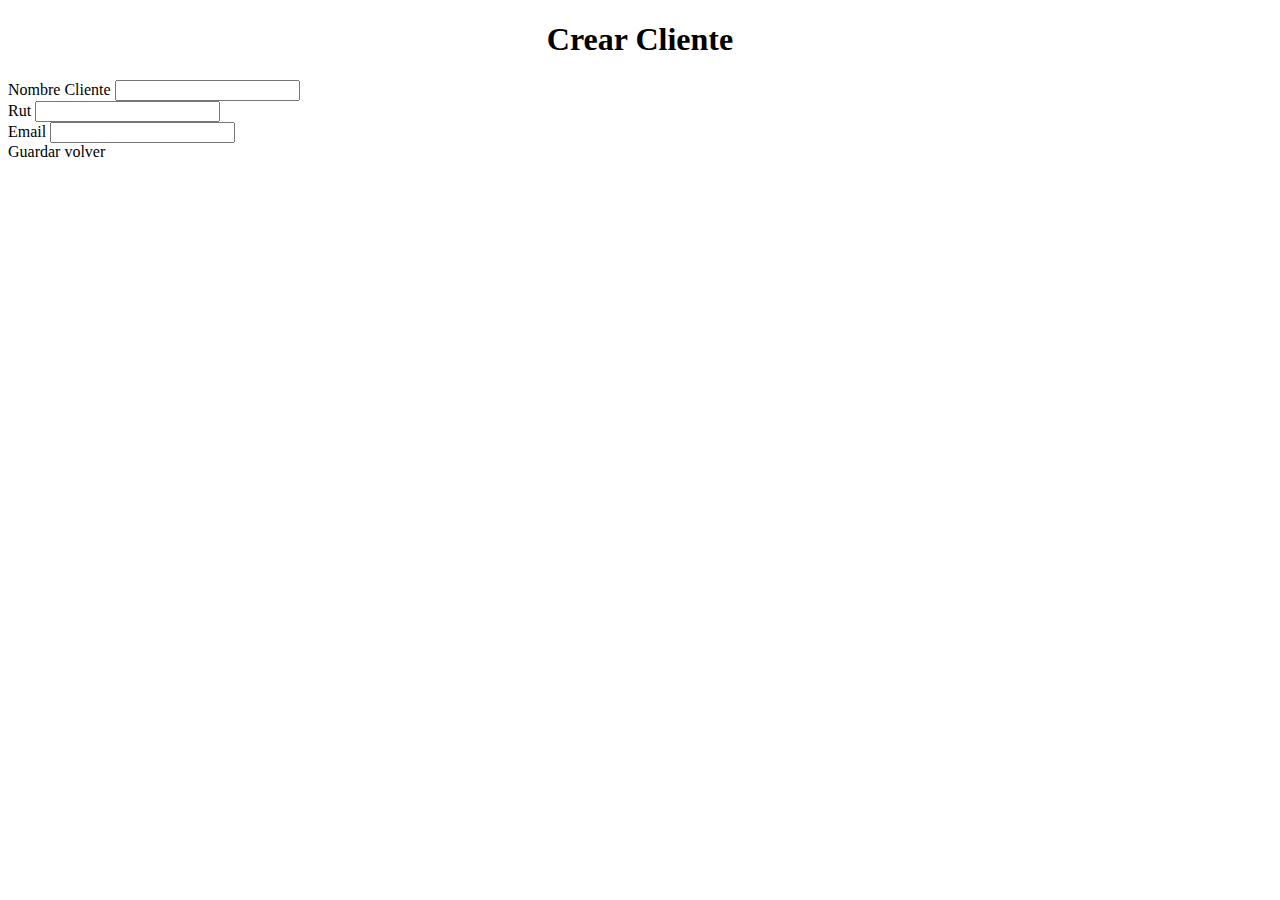
<file: src/main/resources/templates/cliente.html>
<!DOCTYPE html>
<html lang="es" xmlns:th="http://www.w3.org/1999/xhtml">
<head>
  <div th:replace="head :: head"></div>
</head>

<body>

<header>
  <h1><center>Crear Cliente</center></h1>
</header>

<main>
  <!--Form Agrega Cli-->
    <section class="container">
        <div class="row">
            <div class="col-md centro">
                  <label for="nombre" class="form-label">Nombre Cliente</label>
                  <input type="text" class="form-control centro" id="nombre" name="nombre"
                         th:value="${cliente.getNombre()}">
                </div>
                    <div class="col-md centro">
                      <label for="rut" class="form-label">Rut</label>
                      <input type="text" class="form-control centro" id="rut" name="rut"
                             th:value="${cliente.getRut()}">
                    </div>
                    <div class="col-md centro">
                        <label for="email" class="form-label">Email</label>
                        <input type="text" class="form-control centro" id="email" name="email" th:value="${cliente.getEmail()}">
                        <div class="col-md centro">
                            <a class="btn btn-primary">Guardar</a>
                            <a th:href="@{/cliente/all}" class="btn btn-primary">volver</a>
                    </div>
            </div>
        </div>
    </section>
  <!--Form Agrega Cli-->
</main>

<!-- footer -->
<footer>
<section class="container-fluid">
  <div th:replace="footer :: footer"></div>
</section>
</footer>
<!-- footer -->

<!-- Scrípts -->
<script>
    $(document).ready( function () {
    $('#estudiantes').DataTable();
} );
</script>
<script src="https://cdn.jsdelivr.net/npm/@popperjs/core@2.11.5/dist/umd/popper.min.js"
        integrity="sha384-Xe+8cL9oJa6tN/veChSP7q+mnSPaj5Bcu9mPX5F5xIGE0DVittaqT5lorf0EI7Vk"
        crossorigin="anonymous"></script>
<script src="https://cdn.jsdelivr.net/npm/bootstrap@5.2.0/dist/js/bootstrap.min.js"
        integrity="sha384-ODmDIVzN+pFdexxHEHFBQH3/9/vQ9uori45z4JjnFsRydbmQbmL5t1tQ0culUzyK"
        crossorigin="anonymous"></script>
<!-- Scrípts -->
</body>
</html>
</file>
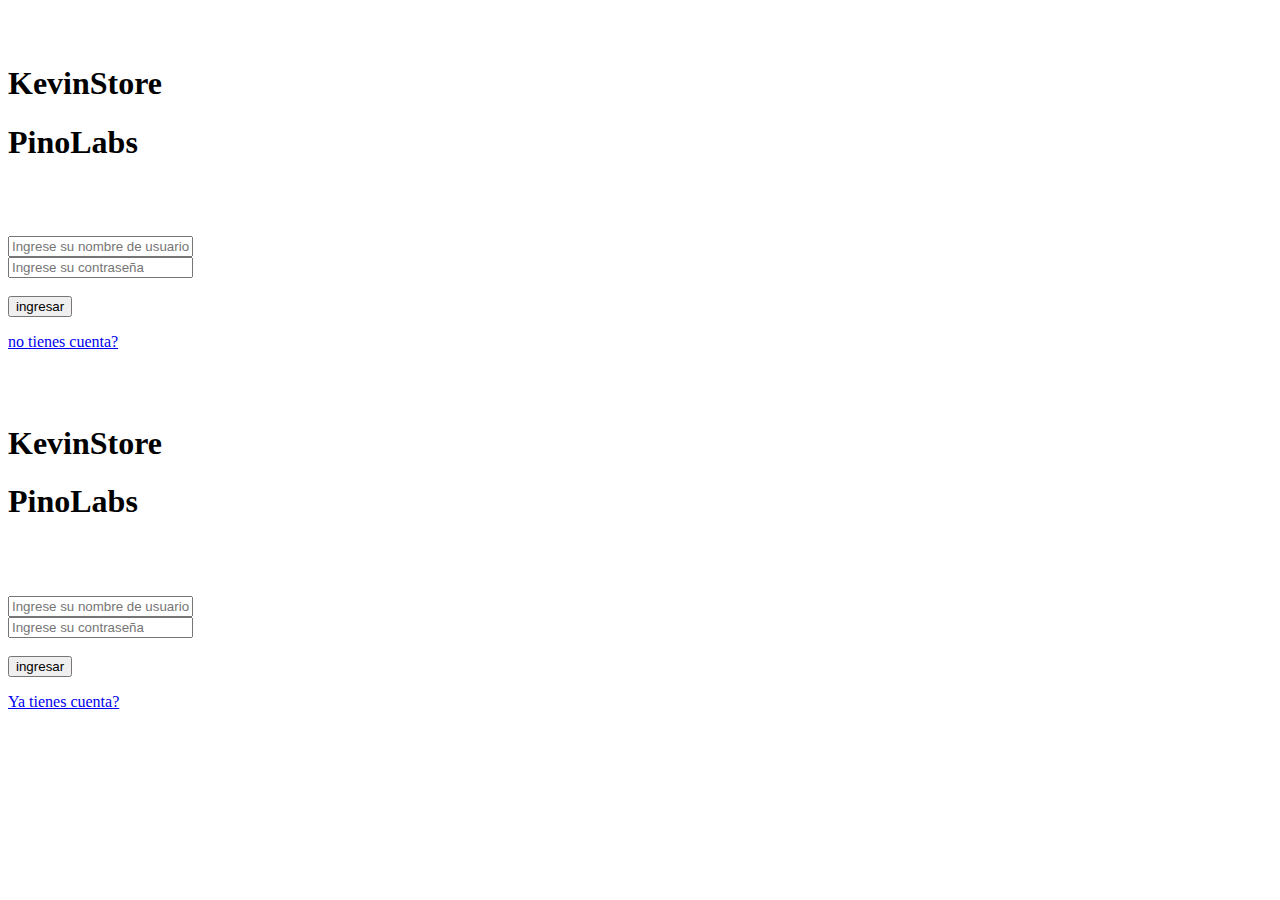
<file: src/main/resources/templates/login.html>
<!DOCTYPE html>
<html lang="es" xmlns:th="http://www.thymeleaf.org">
<head>
    <div th:replace="head :: head"></div>
</head>
<body>
<section class="container-fluid">
    <form action="/" method="post" id="login">
       <section class="form-register centro"> 
        <br>
        <br>
        <h1>KevinStore</h1>
        <h1> PinoLabs </h1>
        <br>
        <br>
        <br>
        <div class="set-1">
        <input class="controls" type="text" name="username" id="username" placeholder="Ingrese su nombre de usuario"required maxlength="15">
        </div>
        <input class="controls" type="password" name="password" id="password" placeholder="Ingrese su contraseña" required maxlength="15">
        <!-- Submit Button -->
        <div>
            <br>
            <input class="botons" type="submit" value="ingresar">
            <p><a class="link" href="#registro" onclick="MostrarReg()">no tienes cuenta?</a></p> 
        </div>
      </section>
    </form>

<form action="/" method="post" id="registro">
       <section class="form-register centro"> 
        <br>
        <br>
        <h1>KevinStore</h1>
        <h1> PinoLabs </h1>
        <br>
        <br>
        <br>
        <div class="set-1">
        <input class="controls" type="text" name="username" id="username" placeholder="Ingrese su nombre de usuario"required maxlength="15">
        </div>
        <input class="controls" type="password" name="password" id="password" placeholder="Ingrese su contraseña" required maxlength="15">
        <!-- Submit Button -->
        <div>
            <br>
            <input class="botons" type="submit" value="ingresar">
            <p><a class="link" href="#login" onclick="MostrarLog()">Ya tienes cuenta?</a></p> 
        </div>
      </section>
    </form>
    

</section>
<script src="https://cdn.jsdelivr.net/npm/@popperjs/core@2.11.5/dist/umd/popper.min.js"
        integrity="sha384-Xe+8cL9oJa6tN/veChSP7q+mnSPaj5Bcu9mPX5F5xIGE0DVittaqT5lorf0EI7Vk"
        crossorigin="anonymous"></script>
<script src="https://cdn.jsdelivr.net/npm/bootstrap@5.2.0/dist/js/bootstrap.min.js"
        integrity="sha384-ODmDIVzN+pFdexxHEHFBQH3/9/vQ9uori45z4JjnFsRydbmQbmL5t1tQ0culUzyK"
        crossorigin="anonymous"></script>
</body>
</html>
</file>
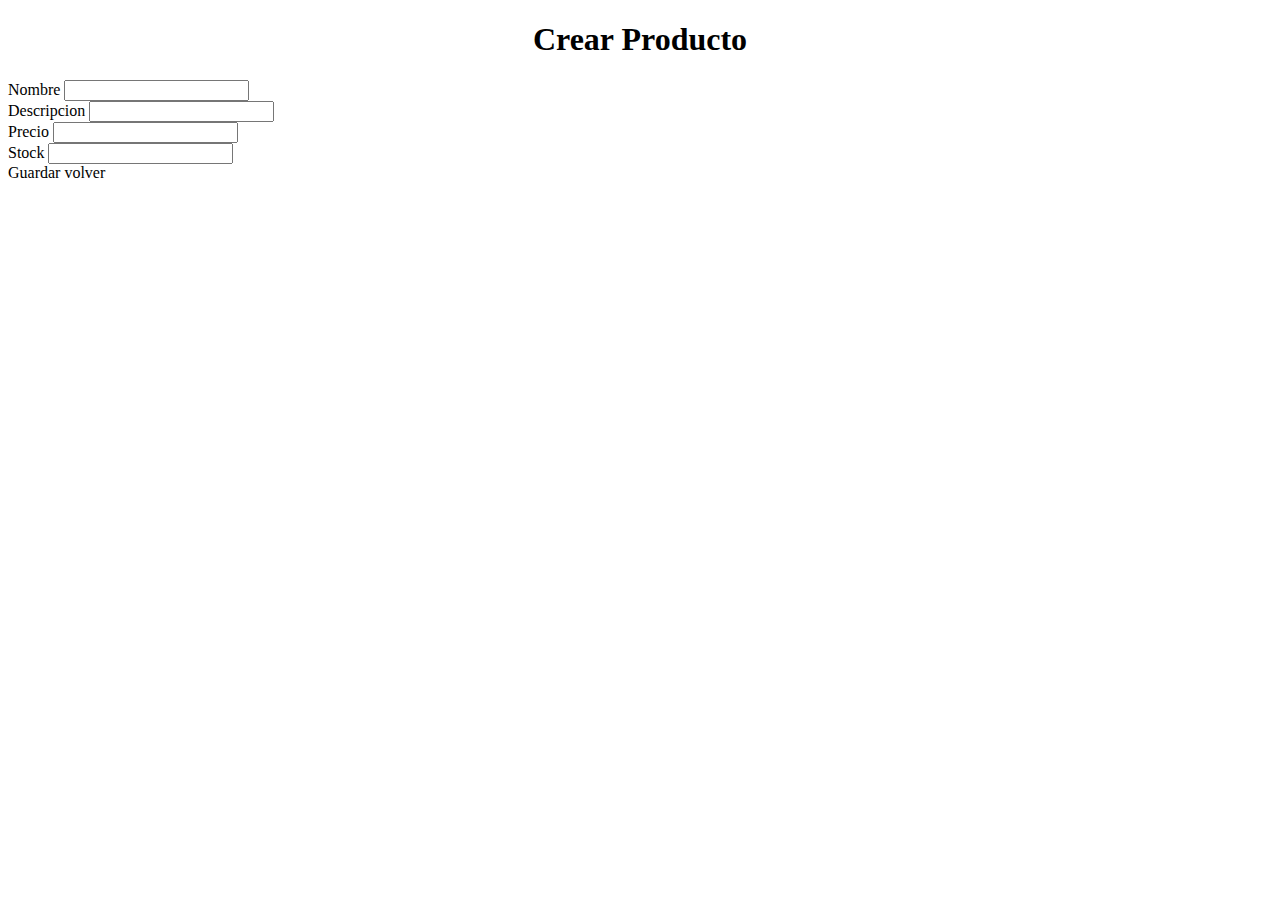
<file: src/main/resources/templates/producto.html>
<!DOCTYPE html>
<html lang="es" xmlns:th="http://www.w3.org/1999/xhtml">
<head>
  <div th:replace="head :: head"></div>
</head>

<body>

<header>
  <h1><center>Crear Producto</center></h1>
</header>

<main>
    <section class="container">

        <!-- nombre -->
        <div class="row">
          <div class="col-md centro">
            <label for="nombre" class="form-label">Nombre</label>
            <input type="text" class="form-control-plaintext" id="nombre" name="nombre"
                   th:value="${producto.getNombreProducto()}" readonly>
          </div>
        </div>
        <!-- nombre -->

        <!-- Descripcion -->
        <div>
          <div class="col-md centro">
            <label for="descripcion" class="form-label">Descripcion</label>
            <input type="text" class="form-control centro" id="descripcion" name="descripcion"
                   th:value="${producto.getDescProducto()}">
          </div>
        </div>
        <!-- Descripcion -->

        <!-- Precio -->
        <div class="row">
          <div class="col-md centro">
              <label for="precio" class="form-label">Precio</label>
              <input type="text" class="form-control centro" id="precio" name="precio" th:value="${producto.getPrecioProducto()}">
          </div>
        </div>
        <!-- Precio -->

        <!-- Stock -->
        <div class="row">
          <div class="col-md centro">
              <label for="stock" class="form-label">Stock</label>
              <input type="text" class="form-control centro" id="stock" name="stock" th:value="${producto.getStockProducto()}">
          </div>
        </div>
        <!-- Stock -->

        <!-- botones -->
        <div class="row">
          <div class="col-md centro">
                  <a class="btn btn-primary">Guardar</a>
                  <a th:href="@{/producto/all}" class="btn btn-primary">volver</a>
          </div>  
        </div>
        <!-- botones -->
    </section>
<!--Listado prod-->
 
</main>

<!-- footer -->
<footer>
  <section class="container-fluid">
    <div th:replace="footer :: footer"></div>
  </section>
</footer>
<!-- footer -->

<!-- Scrípts -->
<script>
    $(document).ready( function () {
    $('#estudiantes').DataTable();
} );
</script>
<script src="https://cdn.jsdelivr.net/npm/@popperjs/core@2.11.5/dist/umd/popper.min.js"
        integrity="sha384-Xe+8cL9oJa6tN/veChSP7q+mnSPaj5Bcu9mPX5F5xIGE0DVittaqT5lorf0EI7Vk"
        crossorigin="anonymous"></script>
<script src="https://cdn.jsdelivr.net/npm/bootstrap@5.2.0/dist/js/bootstrap.min.js"
        integrity="sha384-ODmDIVzN+pFdexxHEHFBQH3/9/vQ9uori45z4JjnFsRydbmQbmL5t1tQ0culUzyK"
        crossorigin="anonymous"></script>
<!-- Scrípts -->

</body>
</html>
</file>
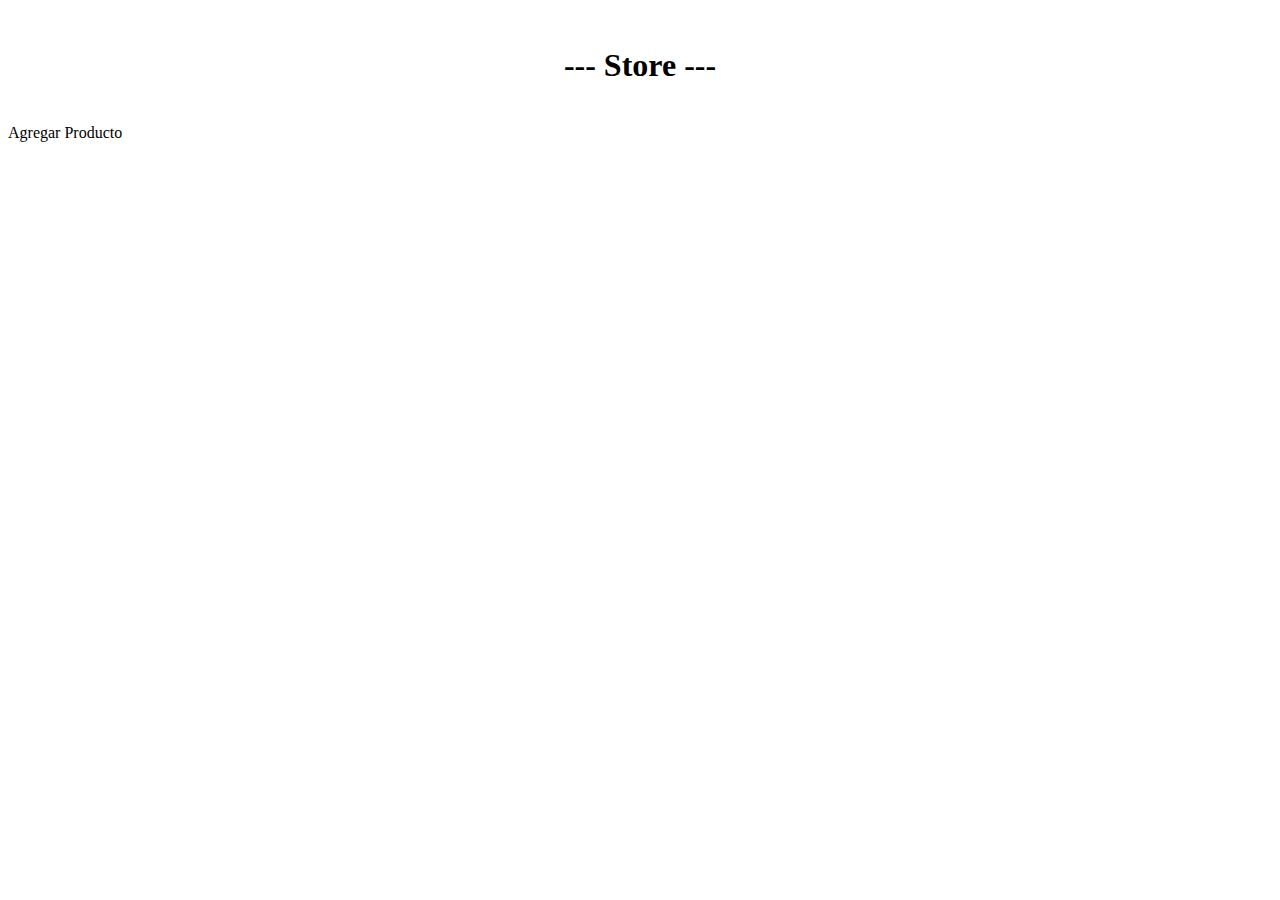
<file: src/main/resources/templates/productosList.html>
<!DOCTYPE html>
<html lang="es" xmlns:th="http://www.w3.org/1999/xhtml">
<head>
  <div th:replace="head :: head"></div>
</head>

<body>

<header>
  <div th:replace="nav :: menu"></div>
  <br>
  <h1><center> --- Store --- </center></h1>
</header>

<main>
  <br>
  <a th:href="@{/producto/new}" class="btn btn-primary">Agregar Producto</a>
  <br>
  <section class="container">
    <div id="grilla-web"></div>

  </section>

</main>

<!-- footer -->
<footer>
  <section class="container-fluid">
    <div th:replace="footer :: footer"></div>
  </section>
</footer>
<!-- footer -->

<!-- Scrípts -->
<script th:inline="javascript">
   const productos = /*[[${productos}]]*/ null;
   let container = document.getElementById('grilla-web');
   productos.forEach(producto => {
   container.innerHTML = `

   ${container.innerHTML}
  <div class="card"">
    <i class="fa-solid fa-box fa-10x"></i>
    <div class="card-body">
    <input type="hidden"th:text="${producto.idProducto}" id="idProducto">
      <h5 class="card-title">${producto.nombreProducto}</h5>
      <p class="card-text">${producto.descProducto}</a>
      <p class="card-text">${producto.precioProducto}</a>
      <p class="card-text">${producto.stockProducto}</a>
      <br>
      <br>
    <button type="submit" class="btn btn-primary">
            <i class="fa-solid fa-bars fa-2x"></i>
        </button>
    </div>
  </div>
    </card>
  `;
  });

   console.log(productos);

</script>

<script src="https://cdn.jsdelivr.net/npm/@popperjs/core@2.11.5/dist/umd/popper.min.js"
        integrity="sha384-Xe+8cL9oJa6tN/veChSP7q+mnSPaj5Bcu9mPX5F5xIGE0DVittaqT5lorf0EI7Vk"
        crossorigin="anonymous"></script>
<script src="https://cdn.jsdelivr.net/npm/bootstrap@5.2.0/dist/js/bootstrap.min.js"
        integrity="sha384-ODmDIVzN+pFdexxHEHFBQH3/9/vQ9uori45z4JjnFsRydbmQbmL5t1tQ0culUzyK"
        crossorigin="anonymous"></script>
<!-- Scrípts -->

</body>
</html>
</file>
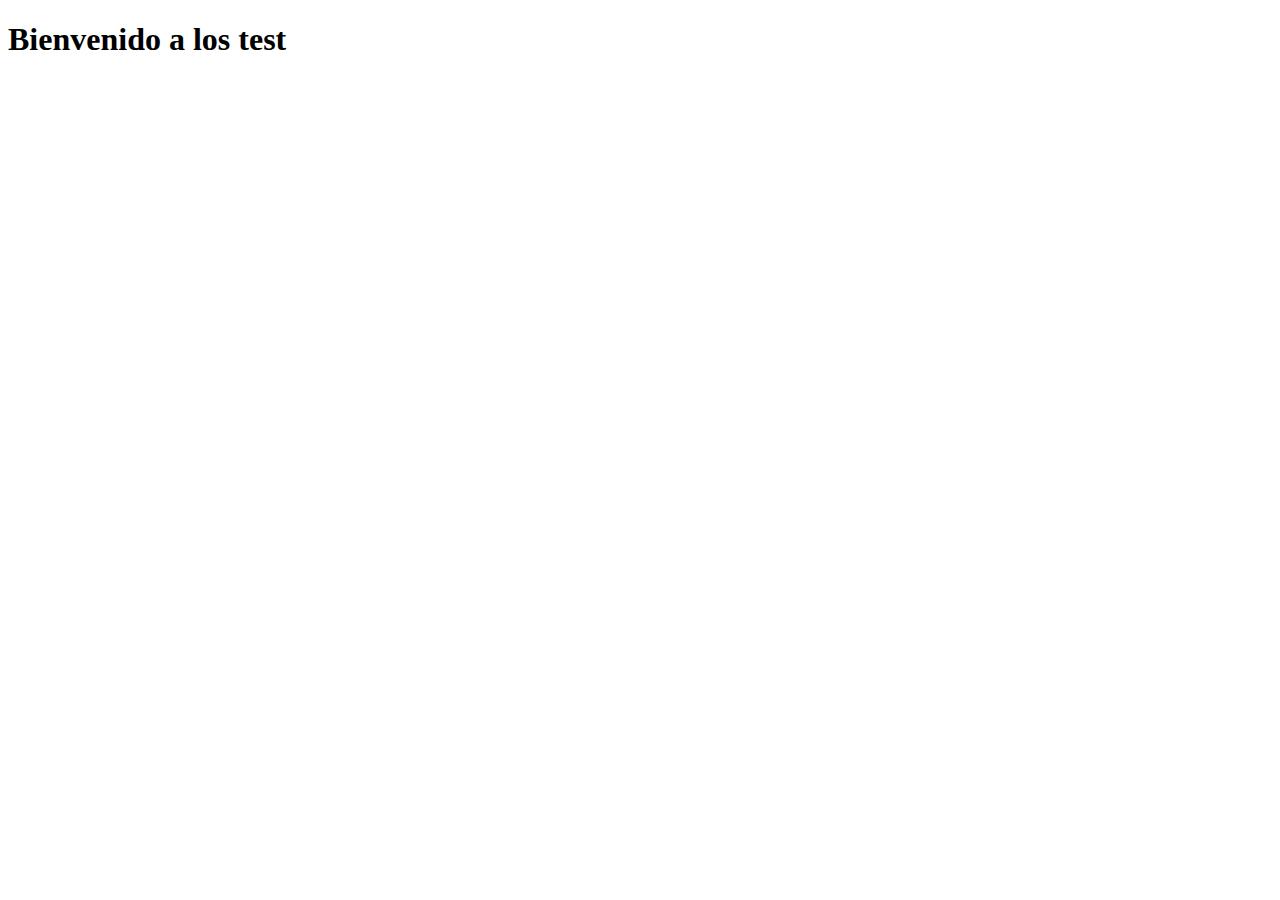
<file: src/main/resources/templates/test.html>
<!doctype html>
<html lang="en">
<head>
    <meta charset="UTF-8">
    <meta name="viewport"
          content="width=device-width, user-scalable=no, initial-scale=1.0, maximum-scale=1.0, minimum-scale=1.0">
    <meta http-equiv="X-UA-Compatible" content="ie=edge">
    <title>Test</title>
</head>
<body>

<div>
    <h1>Bienvenido a los test</h1>
</div>
</body>
</html>
</file>
